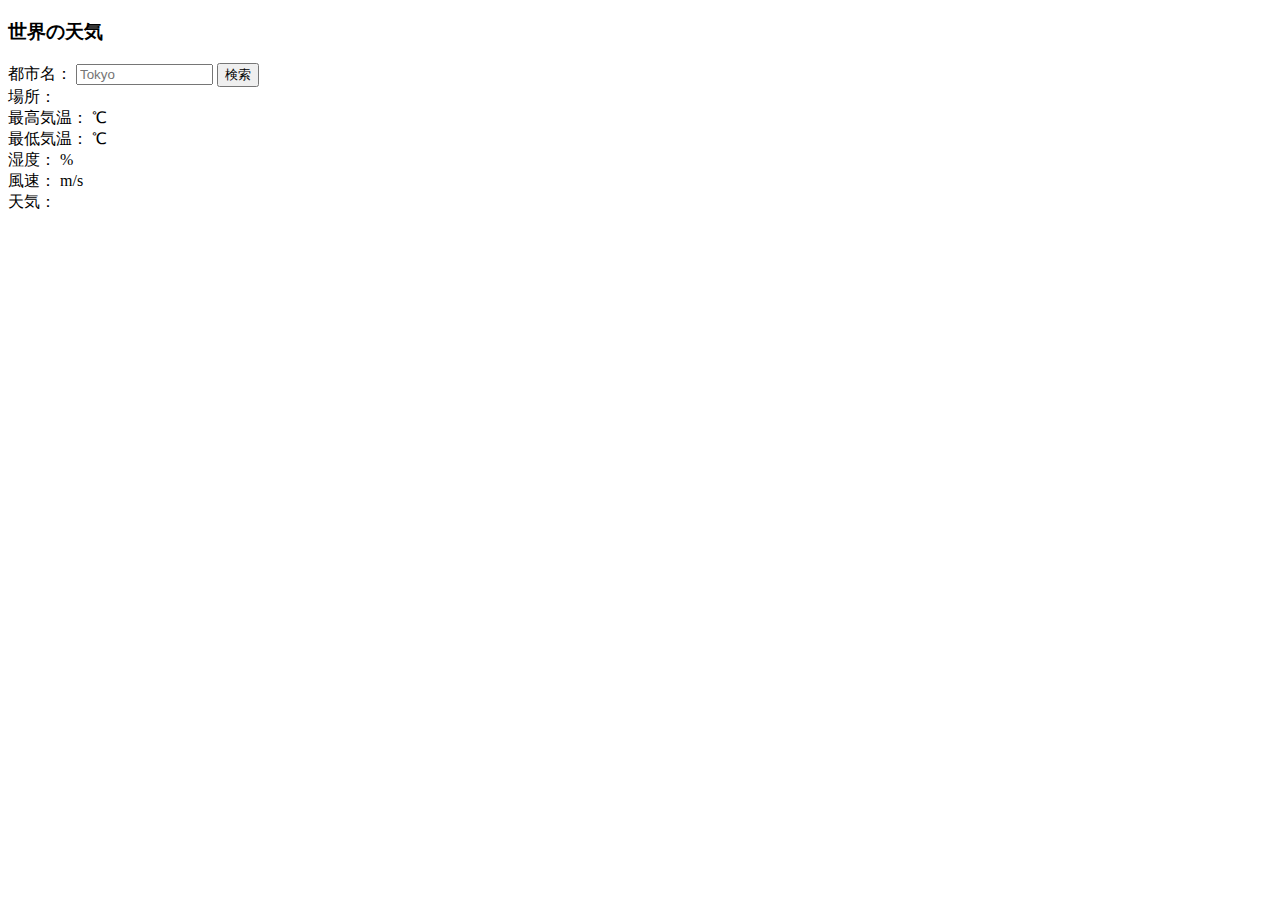
<file: Ajax/index.html>
<!DOCTYPE html>
<html long="ja">
  <head>
    <meta charset="UTF-8"/>
    <title>世界の天気</title>
  </head>
  
  <body>
    <h3>世界の天気</h3>
    <label>都市名：</label>
    <input id="cityname" type="text" size="14" maxlength="14" placeholder="Tokyo">
    <button id="btn">検索</button><br>
    <span>場所：</span>
    <span id="place"></span><br>
    <span>最高気温：</span>
    <span id="temp_max"></span>
    <span>℃</span><br>
    <span>最低気温：</span>
    <span id="temp_min"></span>
    <span>℃</span><br>
    <span>湿度：</span>
    <span id="humidity"></span>
    <span>%</span><br>
    <span>風速：</span>
    <span id="speed"></span>
    <span>m/s</span><br>
    <span>天気：</span>
    <span id="weather"></span>
    <div id="icon"><img id="img"></div>
    <script src="jquery.min.js"></script>
    <script src="script.js"></script>
  </body>
</html>
</file>
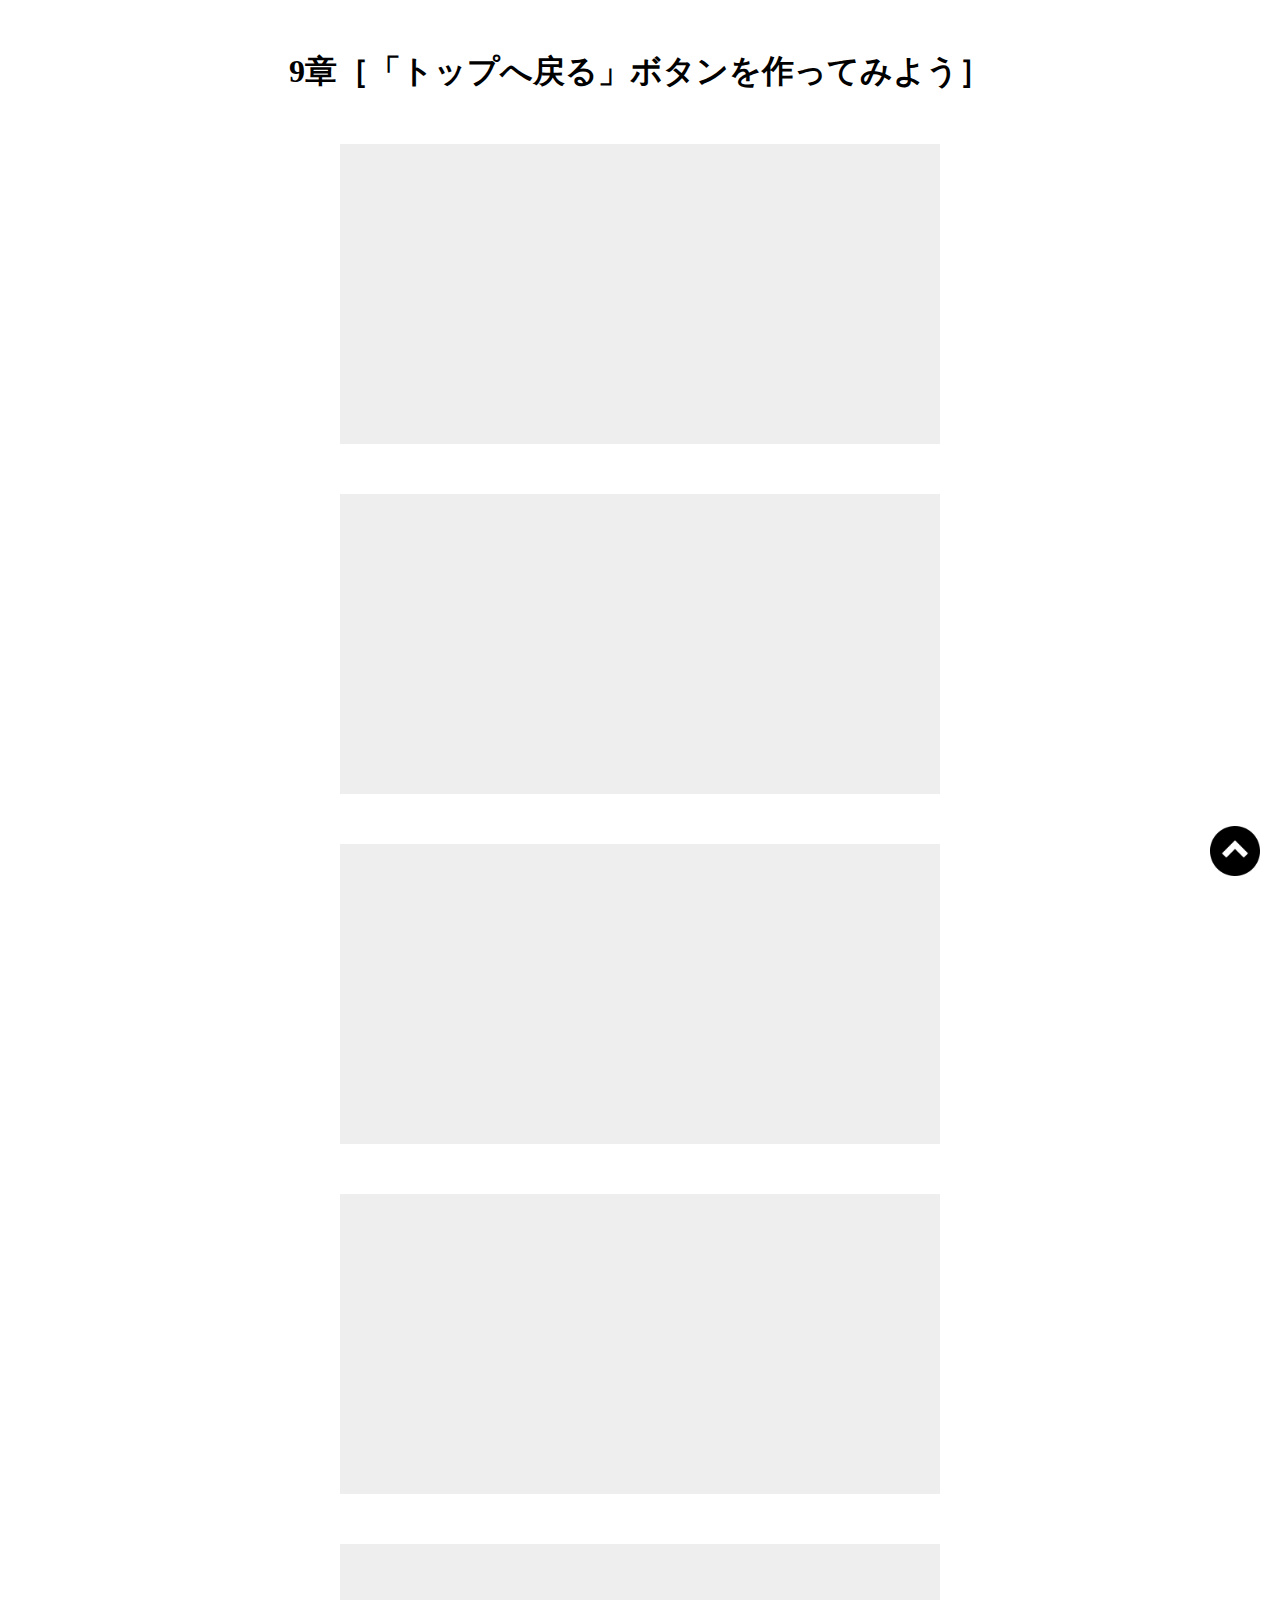
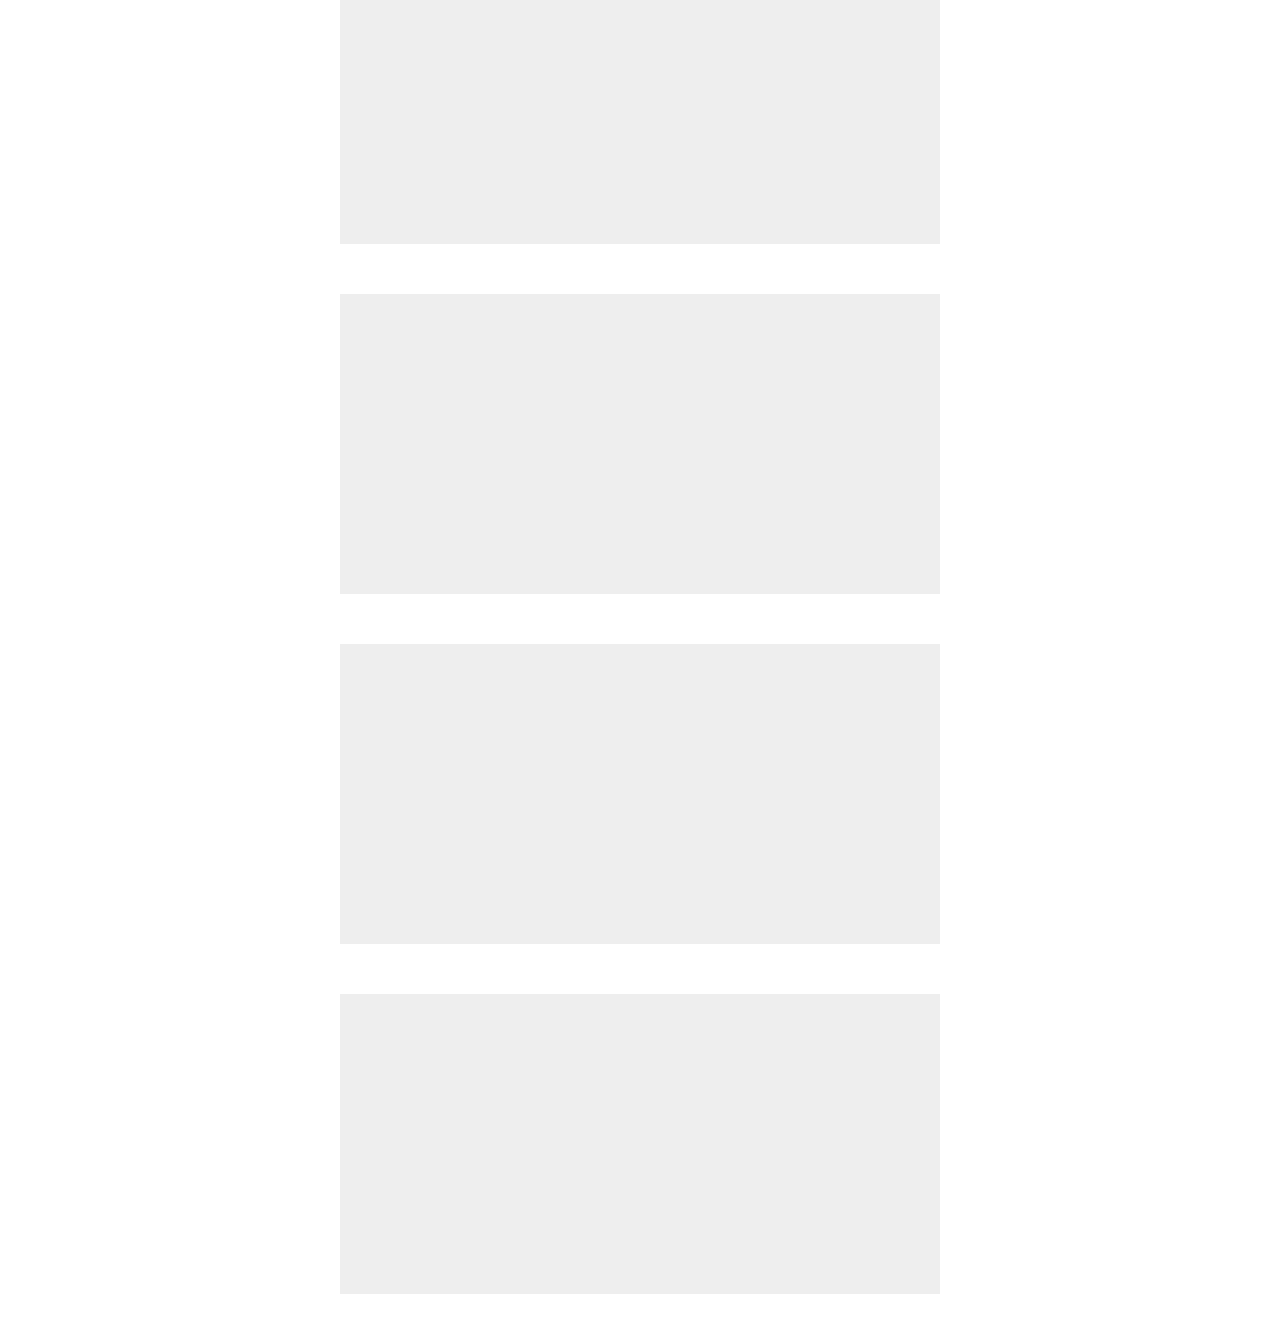
<file: Pagetop-Lesson/index.html>
<!DOCTYPE html>
<html>
  <head>
    <meta charset="UTF-8" />
    <meta name="viewport" content="width=devisce-width,initial-scale=1.0">
    <title>9章［「トップへ戻る」ボタンを作ってみよう］</title>
    <link rel="stylesheet" href="css/style.css" />
  </head>
  
  <body>
    <h1>9章［「トップへ戻る」ボタンを作ってみよう］</h1>
    
    <div class="box"></div>
    <div class="box"></div>
    <div class="box"></div>
    <div class="box"></div>
    <div class="box"></div>
    <div class="box"></div>
    <div class="box"></div>
    <div class="box"></div>
    
    <span id="back">
      <!--<a href="#"はそのページの最上層に移動するリンク-->
      <a href="#">
        <img src="img/arrow.png" alt="">
      </a>
    </span>
    
    <script src="js/jquery.min.js"></script>
    <script src="js/script.js"></script>
  </body>
</html>
</file>
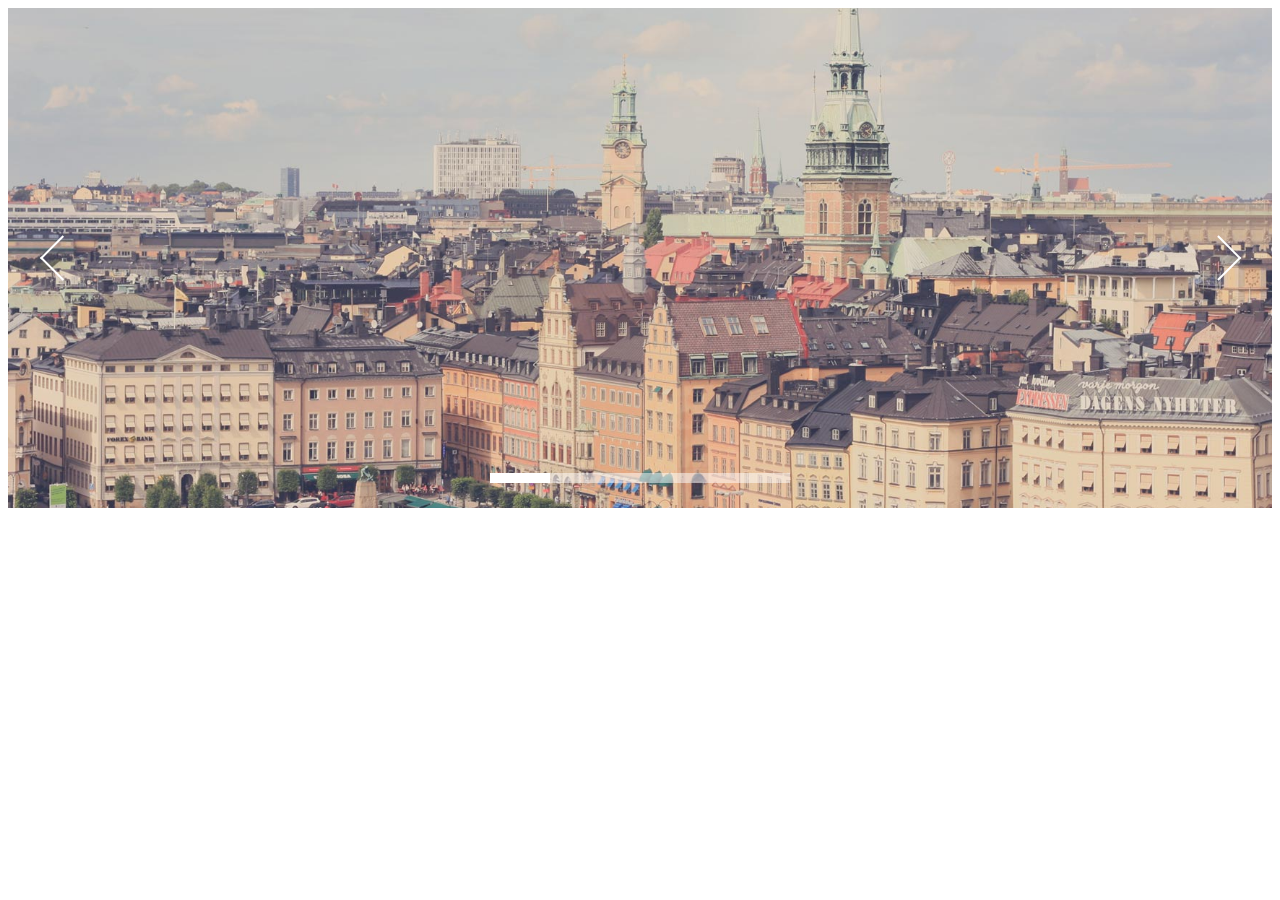
<file: SlideShow-Lesson/index.html>
<!DOCTYPE html>
<html long="ja">
  <head>
    <meta charset="UTF-8" />
    <link rel="stylesheet" href="css/skippr.css" />
    <link rel="stylesheet" href="css/style.css" />
    <title>slippr導入</title>
  </head>
  
  <body>
    <div class="container">
      <div class="theTarget">
        <div style="background-image: url(img/test1.jpg)"></div>
        <div style="background-image: url(img/test2.jpg)"></div>
        <div style="background-image: url(img/test3.jpg)"></div>
        <div style="background-image: url(img/test4.jpg)"></div>
        <div style="background-image: url(img/test5.jpg)"></div>
      </div>
    </div>
    <script src="js/jquery.min.js"></script>
    <script src="js/skippr.min.js"></script>
    <script src="js/script.js"></script>
  </body>
</html>
</file>
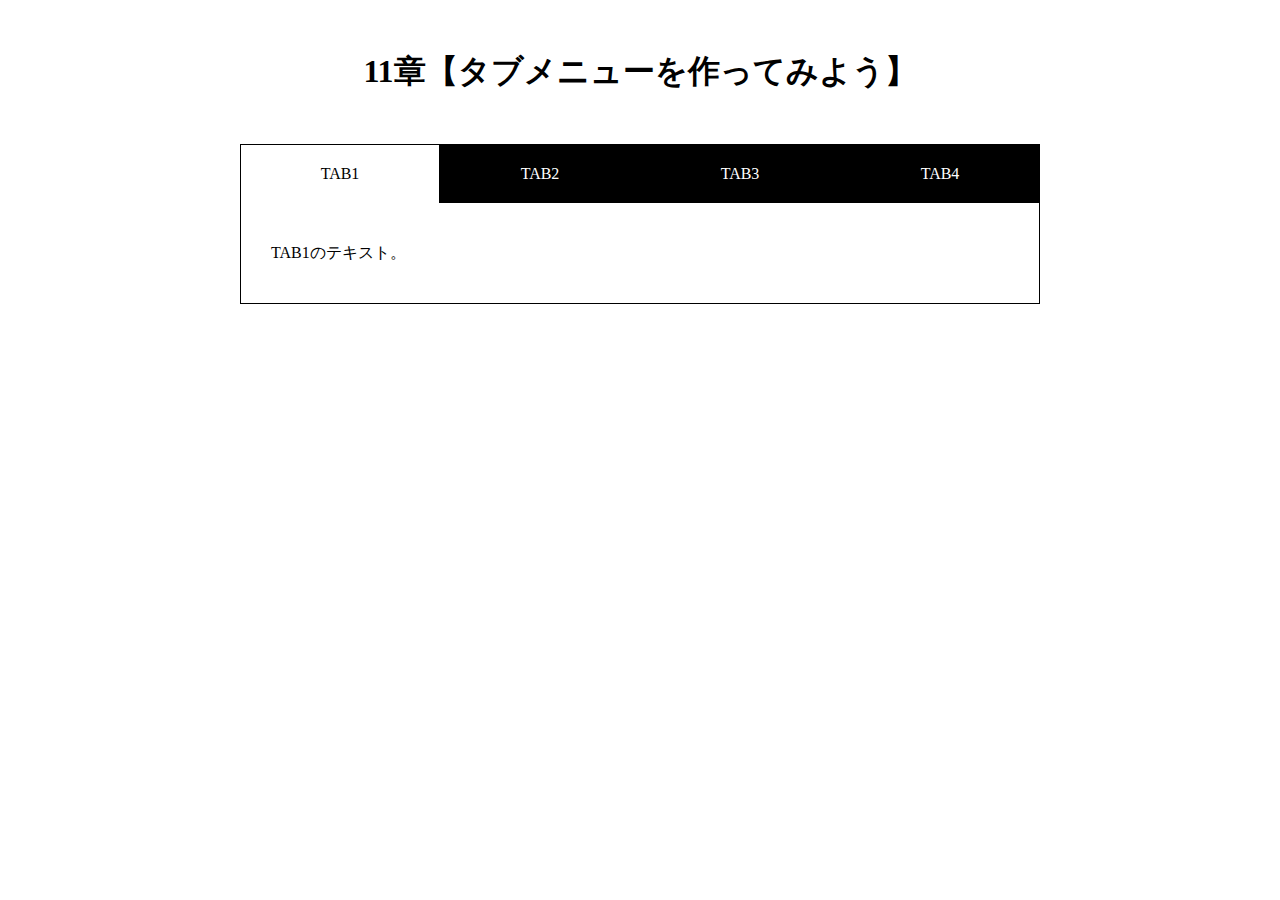
<file: Tabbar-Lesson/index.html>
<!DOCTYPE html>
<html>
  <head>
    <meta charset="UTF-8"/>
    <meta name="viewport" content="width=divice-width,initial-scale=1.0">
    <title>11章【タブメニューを作ってみよう】</title>
    <link rel="stylesheet" href="css/style.css" />
  </head>
  
  <body>
    <h1>11章【タブメニューを作ってみよう】</h1>
    
    <div class="wrap">
      <ul id="tab-menu">
        <li><a href="#tab1" class="active">TAB1</a></li>
        <li><a href="#tab2" class="">TAB2</a></li>
        <li><a href="#tab3" class="">TAB3</a></li>
        <li><a href="#tab4" class="">TAB4</a></li>
      </ul>
      
      <div id="tab-contents">
        <div id="tab1" class="tab">
          <p>TAB1のテキスト。</p>
        </div>
        
        <div id="tab2" class="tab">
          <p>TAB2のテキスト。TAB2のテキスト。</p>
        </div>
        
        <div id="tab3" class="tab">
          <p>TAB3のテキスト。TAB3のテキスト。TAB3のテキスト。</p>
        </div>
        
        <div id="tab4" class="tab">
          <p>TAB4のテキスト。TAB4のテキスト。TAB4のテキスト。TAB4のテキスト。</p>
        </div>
      </div>
    </div>
    
    <script src="js/jquery.min.js"></script>
    <script src="js/script.js"></script>
  </body>
</html>
</file>
<file: Pagetop-Lesson/css/style.css>
@charset "UTF-8";

* {
  margin: 0;
  padding: 0;
  box-sizing: border-box;
}

h1 {
  text-align: center;
  margin: 50px 0;
}

.box {
  height: 300px;
  width: 600px;
  margin: 0 auto 50px;
  background-color: #eee;
}

#back {
  position: fixed;
  right: 20px;
  bottom: 20px;
}

#back img {
  width: 50px;
}
</file>
<file: SlideShow-Lesson/css/skippr.css>
.skippr{width:100%;height:100%;position:relative;overflow:hidden}.skippr>div{position:absolute;width:100%;height:100%;background-size:cover;background-position:50% 62.5%}.skippr>img{position:absolute;top:50%;left:50%;-webkit-transform:translate(-50%, -50%);-moz-transform:translate(-50%, -50%);-ms-transform:translate(-50%, -50%);transform:translate(-50%, -50%);width:100%;min-height:100%}.skippr-nav-container{position:absolute;left:50%;-webkit-transform:translate(-50%, 0);transform:translate(-50%, 0);-moz-transform:translate(-50%, 0);-ms-transform:translate(-50%, 0);bottom:25px;overflow:auto;z-index:999}.skippr-nav-element{cursor:pointer;float:left;background-color:rgba(255,255,255,0.5);-webkit-transition:all .25s linear;transition:all .25s linear}.skippr-nav-element-bubble{width:12px;height:12px;border-radius:50%;margin:0 4px}.skippr-nav-element-block{width:60px;height:10px}.skippr-nav-element:hover,.skippr-nav-element-active{background-color:#fff}.skippr-arrow{position:absolute;z-index:999;top:50%;-webkit-transform:translate(0%, -50%);-moz-transform:translate(0%, -50%);-ms-transform:translate(0%, -50%);transform:translate(0%, -50%);width:30px;height:30px;transform-origin:center center;-webkit-transform-origin:top left;cursor:pointer}.skippr-previous{left:2.5%;-webkit-transform:rotate(-45deg);transform:rotate(-45deg);border-top:2px solid white;border-left:2px solid white}.skippr-next{right:3.5%;-webkit-transform:rotate(-45deg);transform:rotate(-45deg);border-bottom:2px solid white;border-right:2px solid white}
/*# sourceMappingURL=skippr.css.map */
</file>
<file: SlideShow-Lesson/css/style.css>
.container {
  height: 500px;
}
</file>
<file: Tabbar-Lesson/css/style.css>
@charset "UTF-8";

* {
  margin: 0;
  padding: 0;
  box-sizing: border-box;
}

h1 {
  text-align: center;
  margin: 50px 0;
}

.wrap {
  width: 90%;
  max-width: 800px;
  margin: 0 auto;
}

#tab-menu {
  display: flex;
}

#tab-menu li {
  list-style-type: none;
  width: 25%;
}

#tab-menu li a {
  color: #fff;
  text-decoration: none;
  display: block;
  padding: 20px;
  text-align: center;
  background: #000;
  border: 1px solid #000;
  border-bottom: none;
}

#tab-menu .active {
  background: #fff;
  color: #000;
}

#tab-contents {
  display: flex;
  flex-wrap: wrap;
}

#tab-contents .tab {
  width: 100%;
  padding: 30px;
  background: #fff;
  border: 1px solid #000;
  border-top: none;
}

#tab-contents p {
  color: #000;
  line-height: 2.5;
}
</file>
